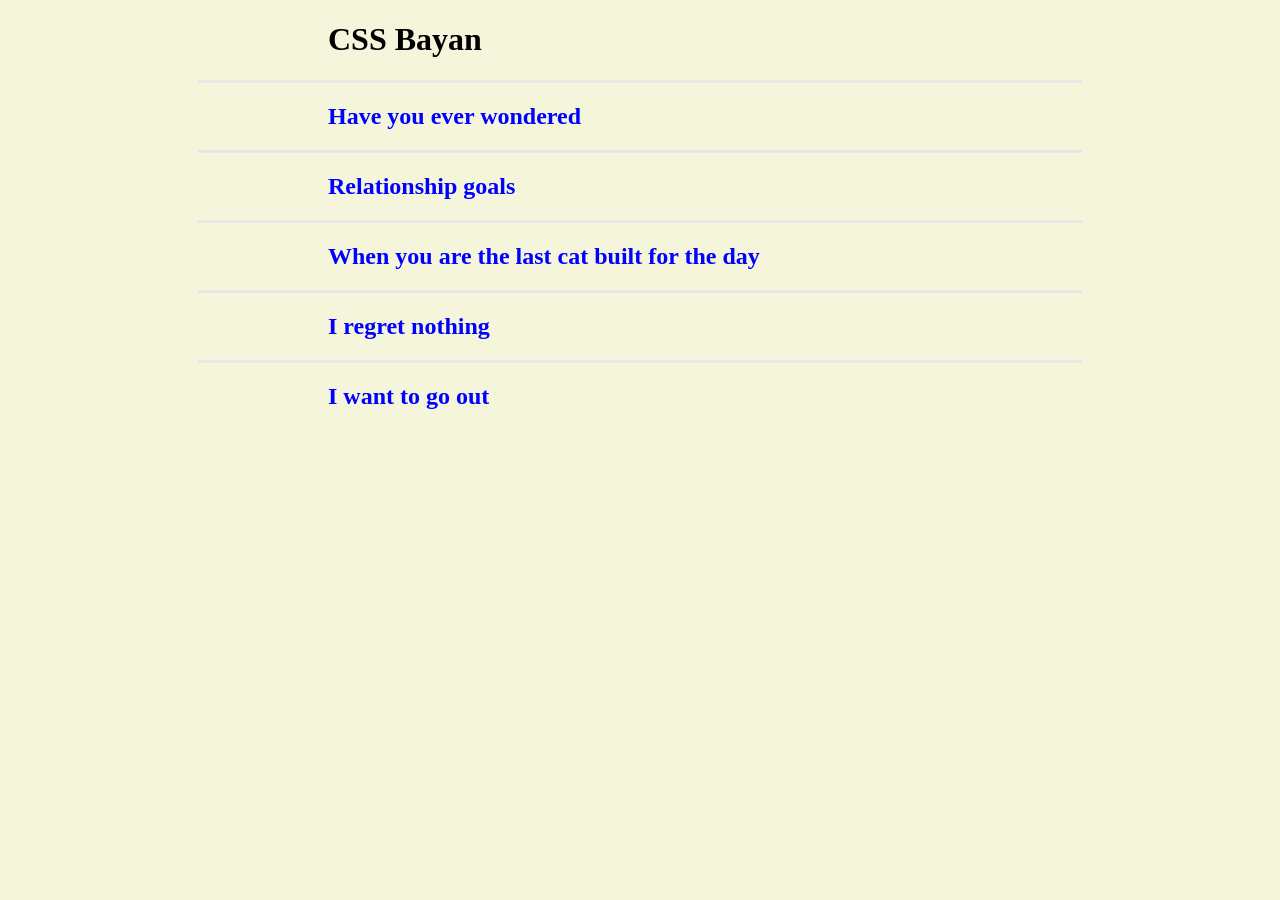
<file: cssBayan/index.html>
<!DOCTYPE html>
<html lang="en">
<head>
    <meta charset="UTF-8">
    <meta http-equiv="X-UA-Compatible" content="IE=edge">
    <meta name="viewport" content="width=device-width, initial-scale=1.0">
    <link rel="stylesheet" href="index.CSS">
    <title>Document</title>
</head>
<body>

    
        <h1>CSS Bayan</h1>
      
        <hr class="h">
        
          <div class="header">
            <h2>Have you ever wondered</h2>
            <div class="image"><img src="mem1.jpg" alt="image" width="500" height="400"></div>
          </div>
      
            <hr class="h">
      
              <div class="header">
                <h2>Relationship goals</h2>
                <div class="image"><img src="mem2.jpg" alt="image" width="500" height="400"></div>
              </div>
      
               <hr class="h">
      
                  <div class="header">
                    <h2>When you are the last cat built for the day</h2>
                    <div class="image"><img src="mem3.jpg" alt="image" width="500" height="400"></div>
                  </div>
      
                    <hr class="h">
      
                      <div class="header">
                        <h2>I regret nothing</h2>
                        <div class="image"><img src="mem4.jpg" alt="image" width="500" height="400"></div>
                      </div>
      
                        <hr class="h">
      
                          <div class="header">
                            <h2>I want to go out</h2>
                            <div class="image"><img src="mem5.jpg" alt="image" width="500" height="400"></div>
                          </div>
      
    
</body>
</html>
</file>
<file: cssBayan/index.CSS>
body {
    background-color: beige;
}

.h {
    width: 70%;
    height: .2rem;
    background-color: #ece5e5;
    border: none;
    position: center;
}


h1 {
    font-weight: bold;
    margin-left: 20rem;
}

.header {
    position: relative;
    font-weight: bold;
    margin-top: 1rem;
    margin-bottom: 1rem;
    margin-left: 20rem;
    margin-right: 20rem;
    color: blue;
}


.image {
    position: center;
    display: none;
    margin-left: 25rem;
}

.header:hover > .image {
    display: block;
    transition: 0.7s;
    cursor: pointer; 
} 

.header:hover {
    color: black;
    cursor: pointer;
    
}
</file>
